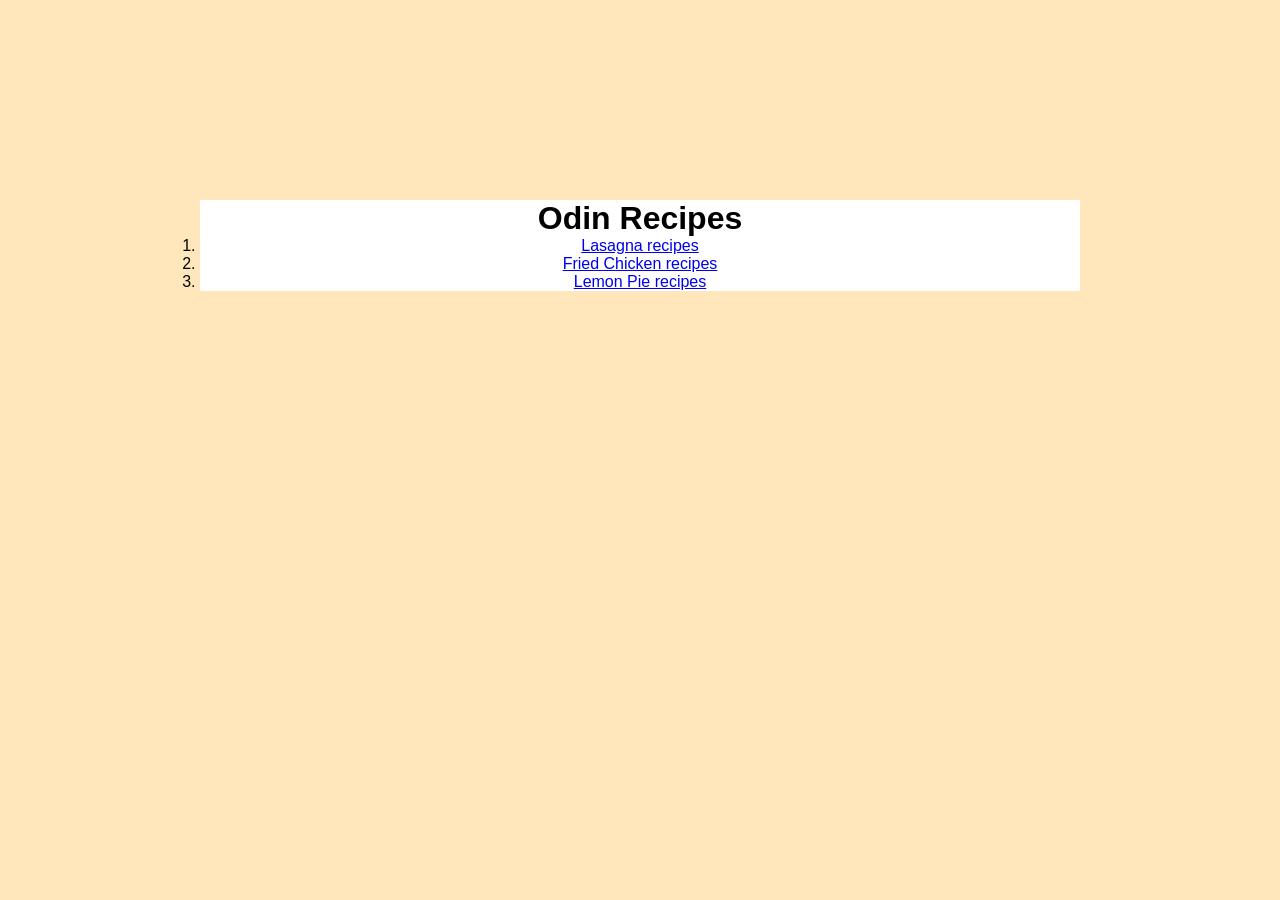
<file: index.html>
<!DOCTYPE html>
<html lang="en">
<head>
    <meta charset="UTF-8">
    <meta name="viewport" content="width=device-width, initial-scale=1.0">
    <title>Document</title>
    <link rel="stylesheet" href="style/recipes.css">
</head>
<body>
    <div class="recipes">
        <h1>Odin Recipes</h1>
        <ol>
            <li><a href="recipes/lasagna.html">Lasagna recipes</a></li>
            <li><a href="recipes/friedChicken.html">Fried Chicken recipes</a></li>
            <li><a href="recipes/lemonPie.html">Lemon Pie recipes</a></li>
        </ol>
    </div>
</body>
</html>
</file>
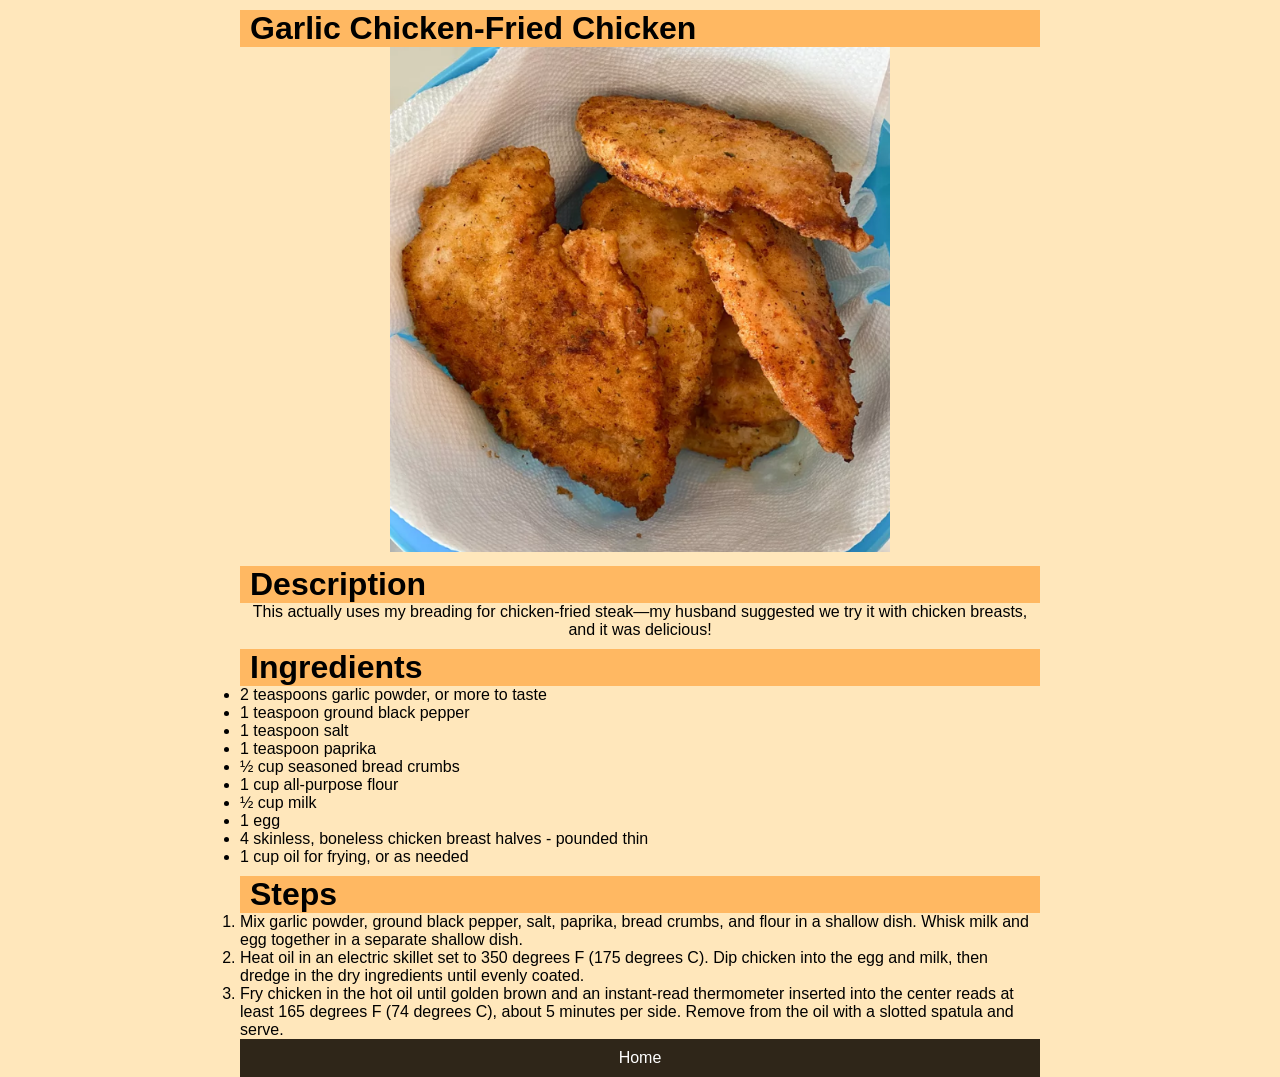
<file: recipes/friedChicken.html>
<!DOCTYPE html>
<html lang="en">
<head>
    <meta charset="UTF-8">
    <meta name="viewport" content="width=device-width, initial-scale=1.0">
    <link rel="stylesheet" href="../style/style.css">
    <title>Document</title>
</head>
<body>
    <h1 class="topic">Garlic Chicken-Fried Chicken</h1>
    <img src="../images/friedChicken.png" width="500px" alt="friedChicken">
    <h1 class="topic">Description</h1>
    <p>This actually uses my breading for chicken-fried steak—my husband suggested we try it with chicken breasts, and it was delicious!</p>
    <h1 class="topic">Ingredients</h1>
    <ul>
        <li>2 teaspoons garlic powder, or more to taste</li>
        <li>1 teaspoon ground black pepper</li>
        <li>1 teaspoon salt</li>
        <li>1 teaspoon paprika</li>
        <li>½ cup seasoned bread crumbs</li>
        <li>1 cup all-purpose flour</li>
        <li>½ cup milk</li>
        <li>1 egg</li>
        <li>4 skinless, boneless chicken breast halves - pounded thin</li>
        <li>1 cup oil for frying, or as needed</li>
    </ul>
    <h1 class="topic">Steps</h1>
    <ol>
        <li>Mix garlic powder, ground black pepper, salt, paprika, bread crumbs, and flour in a shallow dish. Whisk milk and egg together in a separate shallow dish.</li>
        <li>Heat oil in an electric skillet set to 350 degrees F (175 degrees C). Dip chicken into the egg and milk, then dredge in the dry ingredients until evenly coated.</li>
        <li>Fry chicken in the hot oil until golden brown and an instant-read thermometer inserted into the center reads at least 165 degrees F (74 degrees C), about 5 minutes per side. Remove from the oil with a slotted spatula and serve.</li>
    </ol>
    <div class="footer">
        <a href="../index.html">Home</a>
    </div>
</body>
</html>
</file>
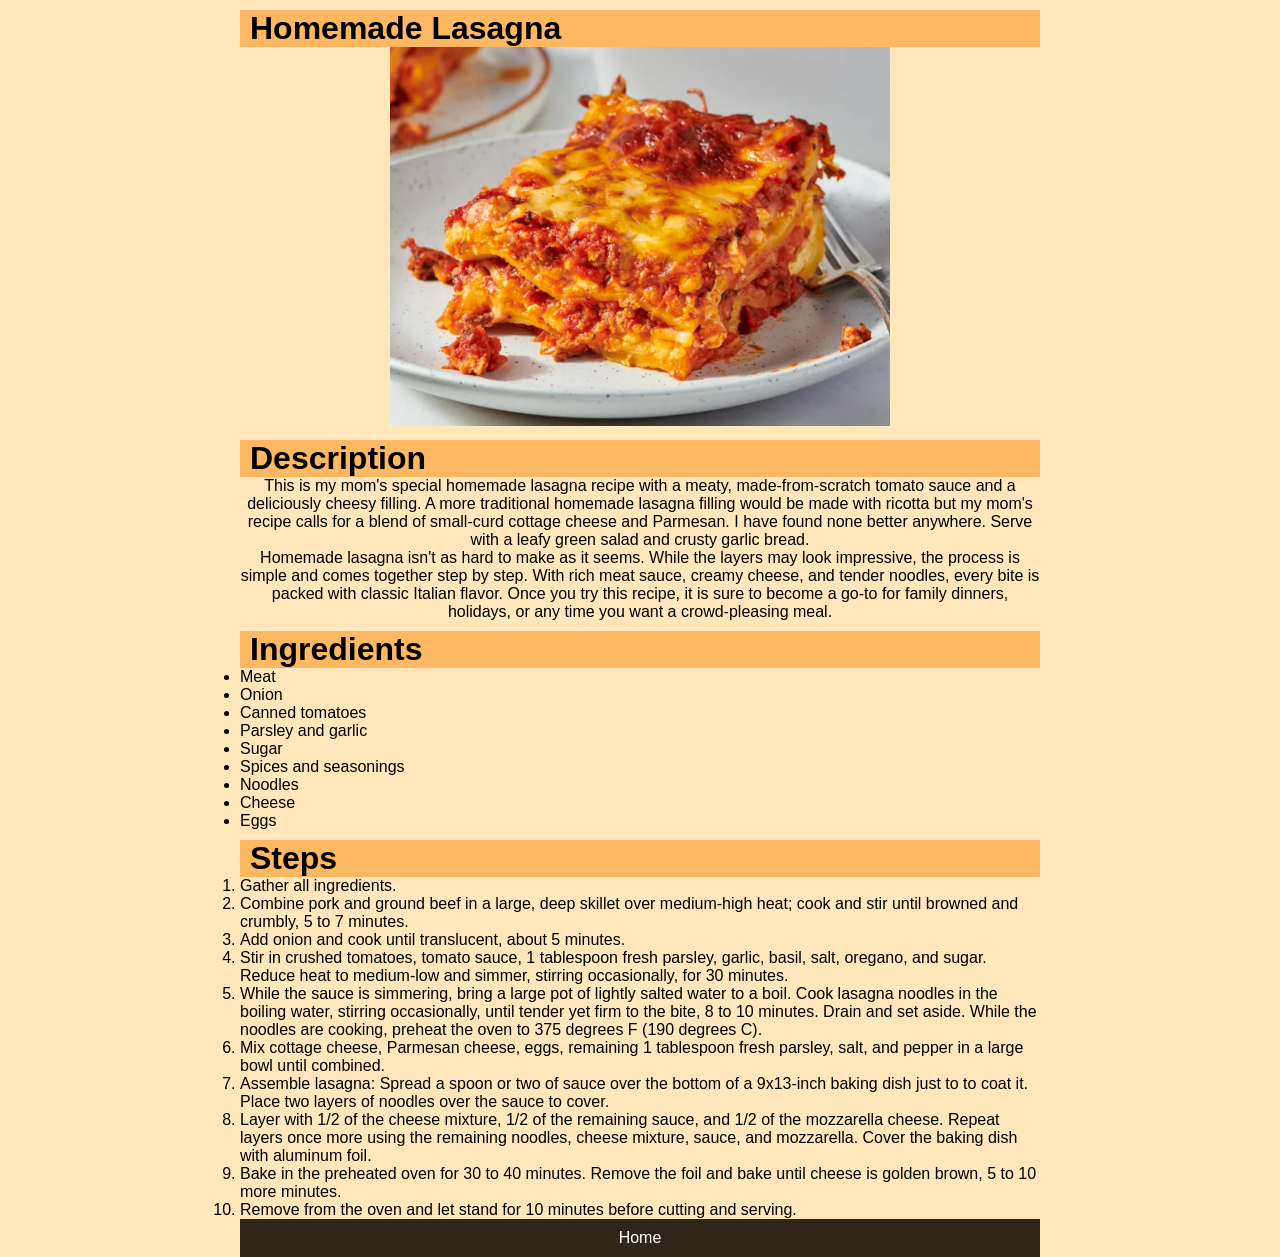
<file: recipes/lasagna.html>
<!DOCTYPE html>
<html lang="en">
<head>
    <meta charset="UTF-8">
    <meta name="viewport" content="width=device-width, initial-scale=1.0">
    <link rel="stylesheet" href="../style/style.css">
    <title>Document</title>
</head>
<body>
    <h1 class="topic">Homemade Lasagna</h1>
    <img src="../images/lasagna.png" width="500px" alt="lasagna">
    <h1 class="topic">Description</h1>
    <p>This is my mom's special homemade lasagna recipe with a meaty, made-from-scratch tomato sauce and a deliciously cheesy filling. A more traditional homemade lasagna filling would be made with ricotta but my mom's recipe calls for a blend of small-curd cottage cheese and Parmesan. I have found none better anywhere. Serve with a leafy green salad and crusty garlic bread.</p>
    <p>Homemade lasagna isn't as hard to make as it seems. While the layers may look impressive, the process is simple and comes together step by step. With rich meat sauce, creamy cheese, and tender noodles, every bite is packed with classic Italian flavor. Once you try this recipe, it is sure to become a go-to for family dinners, holidays, or any time you want a crowd-pleasing meal.</p>
    <h1 class="topic">Ingredients</h1>
    <ul>
        <li>Meat</li>
        <li>Onion</li>
        <li>Canned tomatoes</li>
        <li>Parsley and garlic</li>
        <li>Sugar</li>
        <li>Spices and seasonings</li>
        <li>Noodles</li>
        <li>Cheese</li>
        <li>Eggs</li>
    </ul>
    <h1 class="topic">Steps</h1>
    <ol>
        <li>Gather all ingredients.</li>
        <li>Combine pork and ground beef in a large, deep skillet over medium-high heat; cook and stir until browned and crumbly, 5 to 7 minutes.</li>
        <li>Add onion and cook until translucent, about 5 minutes.</li>
        <li>Stir in crushed tomatoes, tomato sauce, 1 tablespoon fresh parsley, garlic, basil, salt, oregano, and sugar. Reduce heat to medium-low and simmer, stirring occasionally, for 30 minutes.</li>
        <li>While the sauce is simmering, bring a large pot of lightly salted water to a boil. Cook lasagna noodles in the boiling water, stirring occasionally, until tender yet firm to the bite, 8 to 10 minutes. Drain and set aside. While the noodles are cooking, preheat the oven to 375 degrees F (190 degrees C).</li>
        <li>Mix cottage cheese, Parmesan cheese, eggs, remaining 1 tablespoon fresh parsley, salt, and pepper in a large bowl until combined.</li>
        <li>Assemble lasagna: Spread a spoon or two of sauce over the bottom of a 9x13-inch baking dish just to to coat it. Place two layers of noodles over the sauce to cover.</li>
        <li>Layer with 1/2 of the cheese mixture, 1/2 of the remaining sauce, and 1/2 of the mozzarella cheese. Repeat layers once more using the remaining noodles, cheese mixture, sauce, and mozzarella. Cover the baking dish with aluminum foil.</li>
        <li>Bake in the preheated oven for 30 to 40 minutes. Remove the foil and bake until cheese is golden brown, 5 to 10 more minutes.</li>
        <li>Remove from the oven and let stand for 10 minutes before cutting and serving.</li>
    </ol>
    
    <div class="footer">
        <a href="../index.html">Home</a>
    </div>
</body>
</html>
</file>
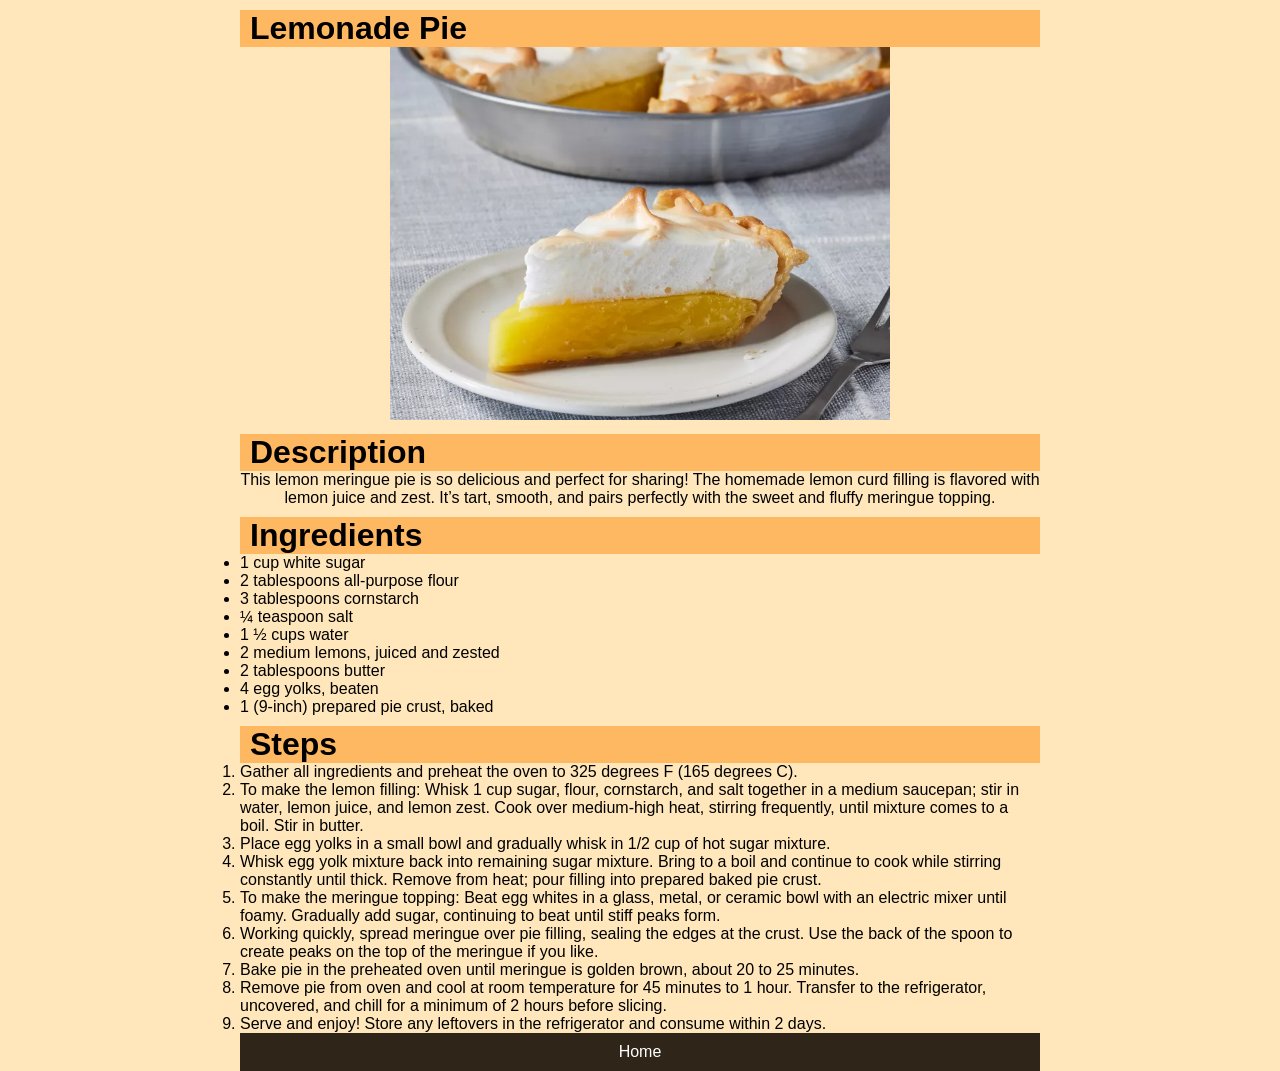
<file: recipes/lemonPie.html>
<!DOCTYPE html>
<html lang="en">
<head>
    <meta charset="UTF-8">
    <meta name="viewport" content="width=device-width, initial-scale=1.0">
    <link rel="stylesheet" href="../style/style.css">
    <title>Document</title>
</head>
<body>
    <h1 class="topic">Lemonade Pie</h1>
    <img src="../images/lemonPie.png" width="500px" alt="Lemon Pie">
    <h1 class="topic">Description</h1>
    <p>This lemon meringue pie is so delicious and perfect for sharing! The homemade lemon curd filling is flavored with lemon juice and zest. It’s tart, smooth, and pairs perfectly with the sweet and fluffy meringue topping.</p>
    <h1 class="topic">Ingredients</h1>
    <ul>
        <li>1 cup white sugar</li>
        <li>2 tablespoons all-purpose flour</li>
        <li>3 tablespoons cornstarch</li>
        <li>¼ teaspoon salt</li>
        <li>1 ½ cups water</li>
        <li>2 medium lemons, juiced and zested</li>
        <li>2 tablespoons butter</li>
        <li>4 egg yolks, beaten</li>
        <li>1 (9-inch) prepared pie crust, baked</li>
    </ul>
    <h1 class="topic">Steps</h1>
    <ol>
        <li>Gather all ingredients and preheat the oven to 325 degrees F (165 degrees C).</li>
        <li>To make the lemon filling: Whisk 1 cup sugar, flour, cornstarch, and salt together in a medium saucepan; stir in water, lemon juice, and lemon zest. Cook over medium-high heat, stirring frequently, until mixture comes to a boil. Stir in butter.</li>
        <li>Place egg yolks in a small bowl and gradually whisk in 1/2 cup of hot sugar mixture.</li>
        <li>Whisk egg yolk mixture back into remaining sugar mixture. Bring to a boil and continue to cook while stirring constantly until thick. Remove from heat; pour filling into prepared baked pie crust.</li>
        <li>To make the meringue topping: Beat egg whites in a glass, metal, or ceramic bowl with an electric mixer until foamy. Gradually add sugar, continuing to beat until stiff peaks form.</li>
        <li>Working quickly, spread meringue over pie filling, sealing the edges at the crust. Use the back of the spoon to create peaks on the top of the meringue if you like.</li>
        <li>Bake pie in the preheated oven until meringue is golden brown, about 20 to 25 minutes.</li>
        <li>Remove pie from oven and cool at room temperature for 45 minutes to 1 hour. Transfer to the refrigerator, uncovered, and chill for a minimum of 2 hours before slicing.</li>
        <li>Serve and enjoy! Store any leftovers in the refrigerator and consume within 2 days.</li>
    </ol>
    <div class="footer">
        <a href="../index.html">Home</a>
    </div>
</body>
</html>
</file>
<file: style/recipes.css>
* {
    padding: 0;
    margin: 0;
    box-sizing: border-box;
}

body {
    text-align: center;
    font-family: 'Segoe UI', Tahoma, Geneva, Verdana, sans-serif;
    background-color: rgb(255, 231, 187);
}

.recipes {
    background-color: white;
    margin: 200px;
}
</file>
<file: style/style.css>
* {
    padding: 0;
    margin: 0;
    box-sizing: border-box;
}

body {
    text-align: center;
    margin: 0 auto;
    font-family: 'Segoe UI', Tahoma, Geneva, Verdana, sans-serif;
    width: 800px;
    background-color: rgb(255, 231, 187);
}

.topic {
    background-color: rgb(255, 184, 98);
    margin-top: 10px;
    text-align: left;
    padding: 0 10px;
}

ul li,
ol li {
    text-align: left;
}

.footer a {
    text-decoration: none;
    color: white;
}

.footer {
    background-color: rgb(47, 38, 25);
    font-size: 16px;
    padding: 10px 0;
}
</file>
